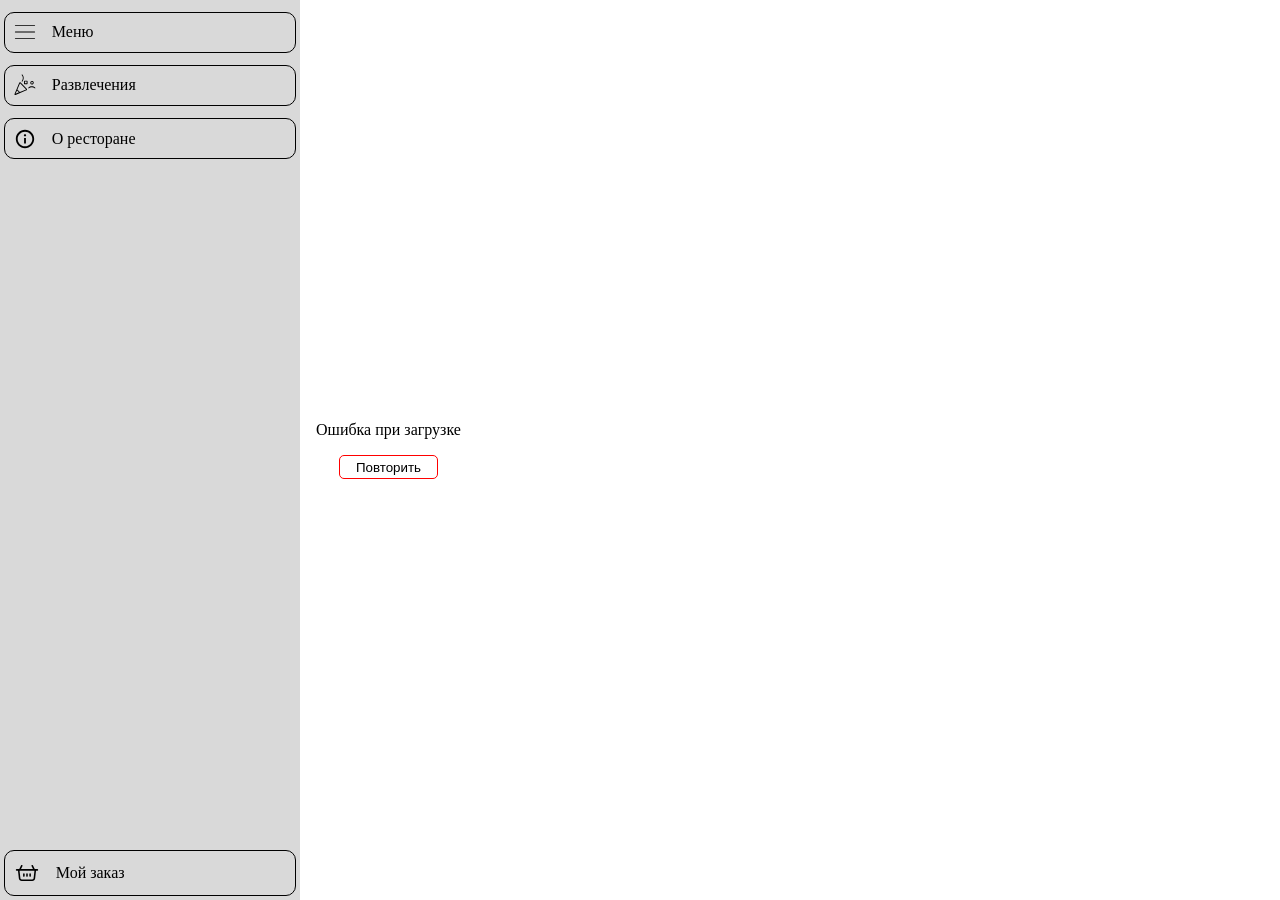
<file: index.html>
<!DOCTYPE html>
<html lang="ru">
<head>
    <meta charset="UTF-8" />
    <meta name="viewport" content="width=device-width, initial-scale=1.0" />
    <title>Ресторан — меню</title>
    <link rel="stylesheet" href="style.css" />
</head>
    <body>
        <div class="app"> <!-- Main container -->
            <div class="main__sidebar">
                <div class="sidebar">
                    <!-- Item for sidebar-->
                    <div class="sidebar__list">
                        <div class="sidebar__item" onclick="sidebar_chose_tab('MENU')">
                            <div class="sidebar__item__icon">
                                <img src="./public/icons-menu.svg" alt="Меню" width="22">
                            </div>
                            <div class="sidebar__item__text">Меню</div>
                        </div>
                        <div class="sidebar__item" onclick="sidebar_chose_tab('ENTERTAINMENT')">
                            <div class="sidebar__item__icon">
                                <img src="./public/icons-entertainment.svg" alt="Развлечения" width="22">
                            </div>
                            <div class="sidebar__item__text">Развлечения</div>
                        </div>
                        <div class="sidebar__item" onclick="sidebar_chose_tab('ABOUT')">
                            <div class="sidebar__item__icon">
                                <img src="./public/icons-about.svg" alt="О ресторане" width="22">
                            </div>
                            <div class="sidebar__item__text">О ресторане</div>
                        </div>
                    </div>

                    <!-- Bottom item-->
                    <div class="sidebar__item"  onclick="sidebar_chose_tab('SHOPPING_BUCKET')">
                        <div class="sidebar__item__icon">
                            <img src="./public/icons-shopping-basket.svg" alt="Мой заказ" width="26">
                        </div>
                        <div class="sidebar__item__text">Мой заказ</div>
                    </div>
                </div>
                <div class="second__sidebar__bg" id="second-sidebar-bg" onclick="second_sidebar_close()"></div>
                <div class="second__sidebar" id="second-sidebar">
                    <div class="sidebar__list">
                        <div class="sidebar__item">
                            <div class="sidebar__item__icon">
                                <img src="./public/icons-games.svg" alt="Игры" width="22">
                            </div>
                            <div class="sidebar__item__text">Игры</div>
                        </div>
                        <div class="sidebar__item">
                            <div class="sidebar__item__icon">
                                <img src="./public/icons-question.svg" alt="Квизы" width="22">
                            </div>
                            <div class="sidebar__item__text">Квизы</div>
                        </div>
                        <div class="sidebar__item">
                            <div class="sidebar__item__icon">
                                <img src="./public/icons-karaoke.svg" alt="Караоке" width="22">
                            </div>
                            <div class="sidebar__item__text">Караоке</div>
                        </div>
                    </div>
                </div>
            </div>
            <div class="menu active" id="menu"></div>
            <div class="about" id="about">
                <div class="about__container">
                    Информация о ресторане
                </div>
            </div>
            <div class="shopping__bucket" id="shopping-bucket">
                <div class="about__container">
                    Корзина
                </div>
            </div>
        </div>

    <script src="script.js"></script>
    </body>
</html>
</file>
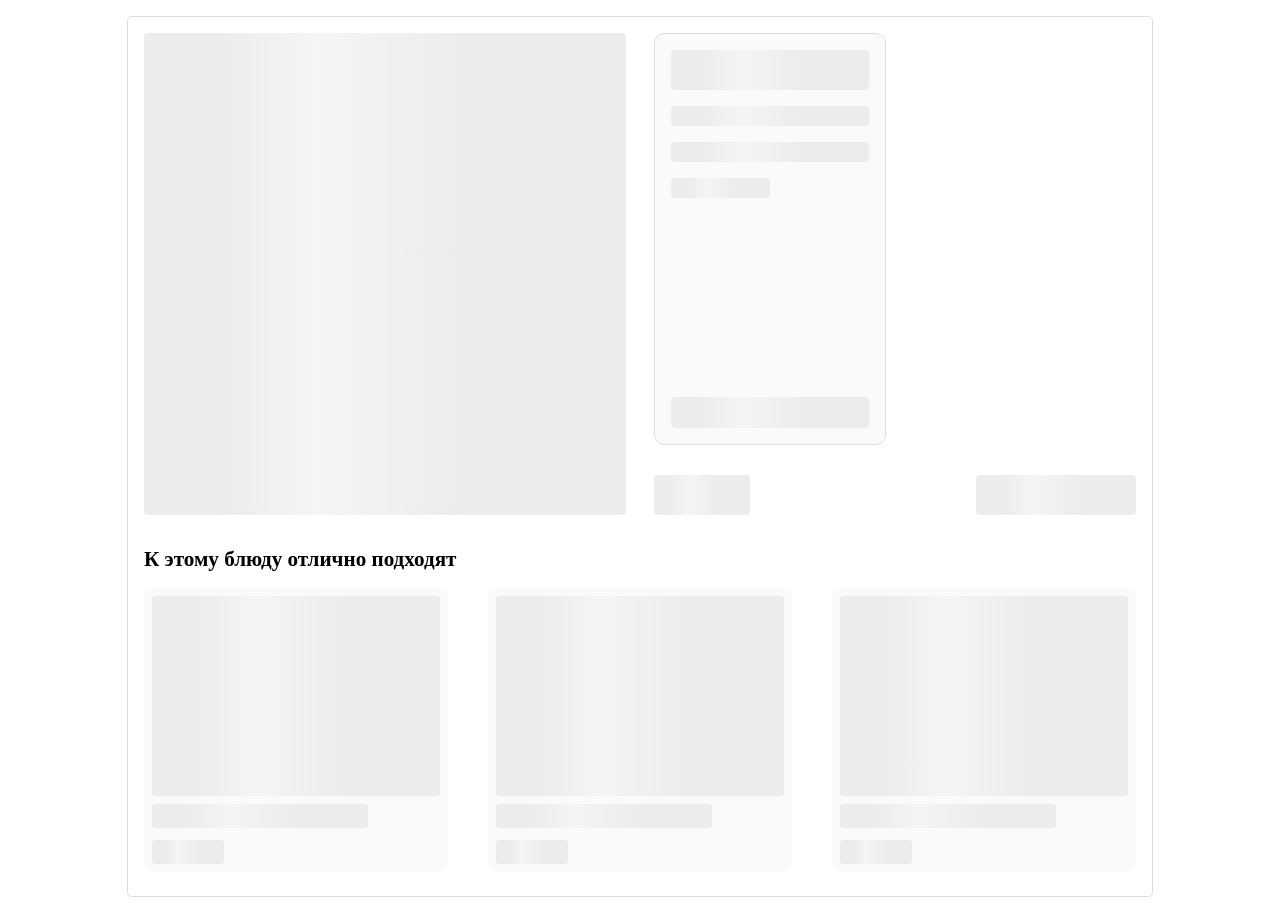
<file: meal/index.html>
<!DOCTYPE html>
<html lang="ru">
<head>
    <meta charset="UTF-8" />
    <meta name="viewport" content="width=device-width, initial-scale=1.0" />
    <title>Ресторан — карточка</title>
    <link rel="stylesheet" href="meal.css" />
</head>
    <body>
        <div class="app"> <!-- Main container -->
            <div class="main__food">
                <div class="main__food__title" id="main-food-title"></div>
                <div class="dlc__food">
                    <div class="dlc__food__title">К этому блюду отлично подходят</div>
                    <div class="dlc__food__container" id="dlc-food-container"></div>
                </div>
            </div>
        </div>
        <script src="meal.js"></script>
    </body>
</html>
</file>
<file: style.css>
:root{
    --background: #FFFFFF;
    --surface: #D9D9D9;
    --food-card-background: #FAFAFA;
    --second-sidebar-background: #EEEEEE;
    --sidebar-hover: #ABABAB;

    --border: #F0F0F0;
    --primary: #FFFFFF;
    --on-primary: #000000;
    --primary-border: #83BEFC;
    --primary-hover: #83BEFC;
    --on-primary-hover: #FFFFFF;
    --primary-border-hover: #000000;


    --width-sidebar: 300px;
}
html{
    margin: 0;
}
body{
    background: var(--background);
    margin: 0;
}
.app{
    display: flex;
    flex-direction: row;
    align-items: flex-start;
}
/* START sidebar styles */
.main__sidebar{
    display: flex;
    flex-direction: row;
}
.sidebar{
    background: var(--surface);
    width: var(--width-sidebar);
    display: flex;
    flex-direction: column;
    height: 100vh;
    z-index: 200;
}
.sidebar__list{
    flex: 1;
}
.sidebar__item{
    border: solid 1px black;
    border-radius: 10px;
    display: flex;
    flex-direction: row;
    align-items: center;
    justify-content: flex-start;
    gap: 1rem;
    padding: .55rem;
    cursor: pointer;
    margin: .72rem .25rem .25rem;
}
.sidebar__item:hover{
    background: var(--sidebar-hover);
}
.sidebar__item__icon{
    display: flex;
    align-items: center;
    justify-content: center;

}
.sidebar__item__text{

}
.sidebar__footer{
    border: solid 1px black;
    display: flex;
    flex-direction: row;
    align-items: center;
    justify-content: flex-start;
    gap: 1.25rem;
    margin: .25rem;
}

.second__sidebar{
    display: none;
    position: absolute;
    z-index: 200;
    left: 300px;
    height: 100vh;
    background: var(--second-sidebar-background);
    width: var(--width-sidebar);
}
.second__sidebar.active {
    display: block;
}
.second__sidebar__bg{
    display: none;
    position: fixed;      /* Фиксирует элемент относительно экрана */
    top: 0;               /* Прижимает к верхнему краю */
    left: 0;              /* Прижимает к левому краю */
    width: 100vw;         /* Растягивает на всю ширину экрана */
    height: 100vh;        /* Растягивает на всю высоту экрана */
    background-color: rgba(0, 0, 0, 0.5); /* Полупрозрачный черный цвет (затемнение) */
    z-index: 150;        /* Поднимает элемент поверх всего остального контента */
}
.second__sidebar__bg.active{
    display: block;
}
/* END sidebar styles */

/* START menu styles */
.menu{
    display: none;
    width: stretch;
    overflow-y: scroll;
    max-height: 100vh;
    margin-left: 1rem;
}
.menu.active{
    display: block;
}
.menu.skeleton{
    display: none;
    width: stretch;
    overflow-y: scroll;
    max-height: 100vh;
    margin-left: 1rem;
}


.menu__topbar{
    position: sticky;
    top: 20px;
    z-index: 100;
    display: flex;
    flex-direction: row;
    justify-content: flex-start;
    gap: 2rem;
    border: solid 1px var(--border);
    border-radius: 15px;
    padding: .72rem;
    margin-top: .72rem;
    background-color: var(--background);
    margin-right: 4rem;
    margin-left: 1rem;
}
.menu__topbar__item{
    color: var(--on-primary);
    cursor: pointer;
    border-bottom: 2px solid transparent;
    white-space: nowrap;
}
.menu__topbar__item.active{
    color: #4A90D9;
    border-bottom-color: #4A90D9;
    font-weight: 500;
}
.menu__list{
    margin-left: 1rem;
}
.menu__topbar__item.skeleton{
    color: var(--on-primary);
    white-space: nowrap;
    padding: .2rem;
    width: 3rem;
    height: .92rem;
}
.menu__stock{
    margin-top: 25px;
}
.menu__stock__items{
    display: grid;
    grid-template-columns: repeat(6, 1fr); /* 6 равных колонок */
    grid-auto-rows: minmax(100px, auto);
    gap: 20px;
    height: 400px;
    margin-right: 4rem;
}
.menu__stock__item__text.skeleton{
    width: 15rem;
    height: 1.72rem;
}
.menu__stock__item{
    position: relative;
    border-radius: 10px;
    overflow: hidden;
    grid-column: span 2;
    grid-row: span 1;
    background-size: cover;
    background-position: center;
    display: flex;
    flex-direction: column-reverse;
}
.menu__stock__item.skeleton{

}
.menu__stock__item.item__1{
    grid-column: 1 / 3;
    grid-row: 1 / 4;
}
.menu__stock__item.item__2{
    grid-column: 3 / 5;
    grid-row: 1 / 1;
}
.menu__stock__item.item__3{
    grid-column: 3 / 4;
    grid-row: 2 / 4;
}
.menu__stock__item.item__4{
    grid-column: 4 / 5;
    grid-row: 2 / 4;
}
.menu__stock__item.item__5{
    grid-column: 5 / 7;
    grid-row: 1 / 3;
}
.menu__stock__item.item__6{
    grid-column: 5 / 7;
    grid-row: 3 / 4;
}
.menu__stock__item > div{
    margin: .5rem;
    color: var(--primary);
    font-size: 1.2rem;
}
.menu__group__items{
    margin-right: 4rem;
}
.menu__group__items__header.skeleton{
    width: 15rem;
    height: 1.72rem;
}
.menu__group__items__container{
    display: grid;
    grid-template-columns: repeat(auto-fit, minmax(345px, 1fr));
    flex-wrap: wrap;
    justify-content: space-between;
    padding-bottom: 3rem;
    flex-direction: row;
    justify-items: stretch;
    grid-auto-flow: row;
    gap: 1rem;
}
.menu__group__items__container.skeleton{
    display: block;
    width: 10rem;
    height: 1.5rem;
}

/* END menu styles */
/* START food card styles */
.food__card{
    padding: .5rem;
    background: var(--food-card-background);
    border-radius: 10px;
    cursor: pointer;
    transition: transform 0.3s ease, box-shadow 0.3s ease;
}
.food__card:hover{
    transform: scale(.95);
    box-shadow: 0 10px 20px rgba(0, 0, 0, 0.2);
}
.food__card__img{
    width: stretch;
    aspect-ratio: 1;
    border-radius: 10px;
    margin-bottom: .5rem
}
.food__card__title{
    margin-bottom: 1rem;
}
.food__card__title.skeleton{
    width: 10rem;
    height: .92rem;
}
.food__card__footer{
    display: flex;
    justify-content: space-between;
}
.food__card__cost{

}
.food__card__cost.skeleton{
    width: 4rem;
    height: 1.5rem;
}
.food__card__btn__buy{
    background: var(--primary);
    color: var(--on-primary);
    border: solid 1px var(--primary-border);
    border-radius: 5px;
    cursor: pointer;
    padding: 4px 10px;
}
.food__card__btn__buy:not(.skeleton):hover{
    background: var(--primary-hover);
    color: var(--on-primary-hover);
    border: solid 1px var(--primary-border-hover);
}
.food__card__btn__buy.skeleton{
    border: none;
    padding: 0;
    width: 4rem;
    height: 1.5rem;
}
/* END food card styles */
.about{
    display: none;
}
.about.active{
    width: 100vw;
    height: 100vh;
    display: flex;
    flex-direction: column;
    align-items: center;
    justify-content: center;
}
.about__container{
    display: flex;
    align-items: center;
    justify-content: center;
}
.shopping__bucket{
    display: none;
}
.shopping__bucket.active{
    width: 100vw;
    height: 100vh;
    display: flex;
    flex-direction: column;
    align-items: center;
    justify-content: center;
}

.skeleton {
    background: #eee;
    background: linear-gradient(
            90deg,
            #ececec 8%,
            #f5f5f5 18%,
            #ececec 33%
    );
    background-size: 200% 100%;
    animation: shimmer 1.5s infinite linear;
    border-radius: 4px;
}
@keyframes shimmer {
    0% {
        background-position: 200% 0;
    }
    100% {
        background-position: -200% 0;
    }
}
</file>
<file: meal/meal.css>
:root {
    --border-color: #DDDDDD;
    --card-background: #FAFAFA;

    --primary: #3399FE;
    --on-primary: #FFFFFF;

    --food-card-background: #FAFAFA;
}
body {
    margin: 0;
}
.app{
    display: flex;
    justify-content: center;
    margin-bottom: 1rem
}
.main__food {
    margin-top: 1rem;
    width: 1024px;
    border: solid 1px var(--border-color);
    border-radius: 5px;
}
.main__food__title{
    display: flex;
    justify-content: space-between;
    margin: 1rem;
}
.main__food__title__img{
    width: 482px;
    aspect-ratio: 1 / 1;
    background-repeat: no-repeat;
    background-size: cover;
    background-position: center;
    border-radius: 15px;
}
.main__food__title__img.skeleton{

}
.main__food__card{
    width: 482px;
    aspect-ratio: 1 / 1;
    display: flex;
    flex-direction: column;
    justify-content: space-between;
}
.main__food__card__rotate {
    width: 482px;
    aspect-ratio: 1.2;
    perspective: 800px;
}

.main__food__card__inner {
    width: 100%;
    height: 100%;
    position: relative;
    transform-style: preserve-3d;
    transition: transform 0.6s ease;
}

.main__food__card__rotate.flipped .main__food__card__inner {
    transform: rotateY(180deg);
}

.main__food__card__face {
    position: absolute;
    width: stretch;
    height: 94%;
    backface-visibility: hidden;
    background: var(--card-background);
    border: solid 1px var(--border-color);
    border-radius: 10px;
    padding: 1rem;
    display: flex;
    flex-direction: column;
    justify-content: space-between;
}

.main__food__card__face.back {
    transform: rotateY(180deg);
}

.food__card__footer{
    display: flex;
}
.food__card__footer.left {
    flex-direction: row;
}
.food__card__footer.right {
    flex-direction: row-reverse;
}
.food_card_btn_rotate{
    display: flex;
    align-items: center;
    padding: .2rem;
    white-space: nowrap;
    width: min-content;
    cursor: pointer;
    justify-content: flex-start;
}

.food_card_btn_rotate.skeleton {
    height: 1.5rem;
    width: 12rem;
    cursor: default;
}
.food_card_btn_rotate span {
    font-size: 20px;
}
.main__food_name{
    font-size: 2rem;
    font-weight: 500;
    text-overflow: clip;
    overflow: visible;
    white-space: normal;
    overflow-wrap: anywhere;
    word-break: break-word;
    height: auto;
    max-height: none;
}
.main__food_name.skeleton{
    width: 100%;
    height: 2.5rem;
}
.main_food_desc {
    margin-top: 1rem;
    font-size: 1rem;
    text-overflow: clip;
    overflow: visible;
    white-space: normal;
    overflow-wrap: anywhere;
    word-break: break-word;
    height: auto;
    max-height: none;
}
.main_food_desc.skeleton{
    width: 100%;
    height: 1.25rem;
}

.main__food__card__footer{
    display: flex;
    justify-content: space-between;
    align-items: center;
}
.main__food__card__footer h3 {
    margin: 0;
    font-size: 26px;
}
.main__food__card__footer h3.skeleton{
    width: 6rem;
    height: 2.5rem;
}
.btn_order {
    font-size: 20px;
    cursor: pointer;
    background-color: var(--primary);
    color: var(--on-primary);
    border: solid 1px transparent;
    border-radius: 5px;
    width: 10rem;
    padding: .5rem 2rem;
}
.btn_order.skeleton{
    width: 10rem;
    height: 2.5rem;
    cursor: default;
}
.btn_order:not(.skeleton):hover {
    background-color: var(--on-primary);
    color: var(--primary);
    border: solid 1px var(--primary);
}
.dlc__food{
    margin: 2rem 1rem 1rem;
}
.dlc__food__title{
    font-weight: bold;
    font-size: 1.32rem;
    margin-bottom: 1rem;
}

.dlc__food__container{
    display: flex;
    flex-wrap: wrap;
    justify-content: flex-start;
    gap: 2.5rem;
    padding-bottom: .5rem;
    flex-direction: row;
}
.dlc_food_card {
    padding: .5rem;
    background: var(--food-card-background);
    border-radius: 10px;
    cursor: pointer;
    transition: transform 0.3s ease, box-shadow 0.3s ease;
    max-width: 288px;
}
.dlc_food_card.skeleton{
    width: 300px;
    height: 200px;
}
.dlc_food_card.disable{
    cursor: default;
}
.dlc_food_card:not(.disable):hover{
    transform: scale(.95);
    box-shadow: 0 10px 20px rgba(0, 0, 0, 0.2);
}
.dlc_food__card__img {
    width: 18rem;
    aspect-ratio: 1;
    border-radius: 10px;
    margin-bottom: .5rem;
}
.dlc_food__card__img.skeleton{
    width: 288px;
    height: 200px;
}
.dlc_food__card__title {
    margin-bottom: .72rem;
    font-weight: 600;
    font-size: 1.2rem;
}
.dlc_food__card__title.skeleton{
    width: 75%;
    height: 1.5rem;
}
.dlc_food__card__footer {
    display: flex;
    justify-content: space-between;
}
.dlc_food__card__cost {

}
.dlc_food__card__cost.skeleton{
    width: 25%;
    height: 1.5rem;
}

.main__food__info{
    display: flex;
    flex-direction: row;
    justify-content: space-between;
}
.main__food__info__item{
    display: flex;
    flex-direction: column;
    align-items: center;
}
.main__food__info__item > span{
    font-size: 2.25rem;
}

.skeleton {
    background: #eee;
    background: linear-gradient(
            90deg,
            #ececec 8%,
            #f5f5f5 18%,
            #ececec 33%
    );
    background-size: 200% 100%;
    animation: shimmer 1.5s infinite linear;
    border-radius: 4px;
}
@keyframes shimmer {
    0% {
        background-position: 200% 0;
    }
    100% {
        background-position: -200% 0;
    }
}
</file>
